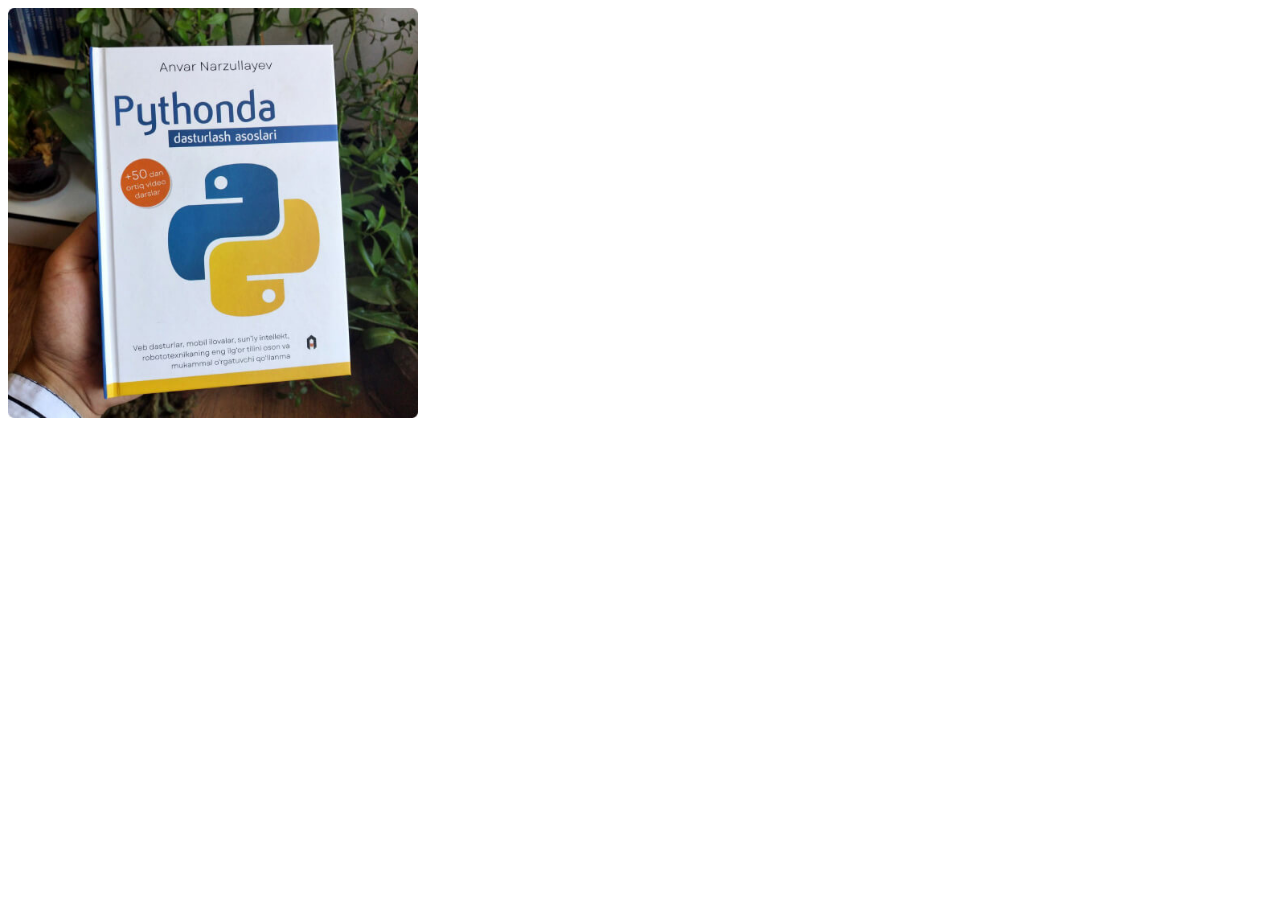
<file: index.html>
<!DOCTYPE html>
<html lang="en">
<head>
  <meta charset="UTF-8">
  <meta name="viewport" content="width=device-width, initial-scale=1.0">
  <title>sher</title>
</head>
<body>
  <!-- <div>JPG</div>
  <img src="img/logo.jpg" alt="Akademnashr">

  <hr>
  <div>PNG</div>
  <img src="img/logo.png" alt="Akademnashr">

  <hr>
  <div>SVG</div>
  <img src="img/logo.svg" alt="Akademnashr"> -->

  <img src="img/python-book.png  " alt="Phytonkitobi" width="410"  height="410" srcset="img/python-book.jpg 1x, img/python-book@2x.jpg 2x">



</body>
</html>
</file>
